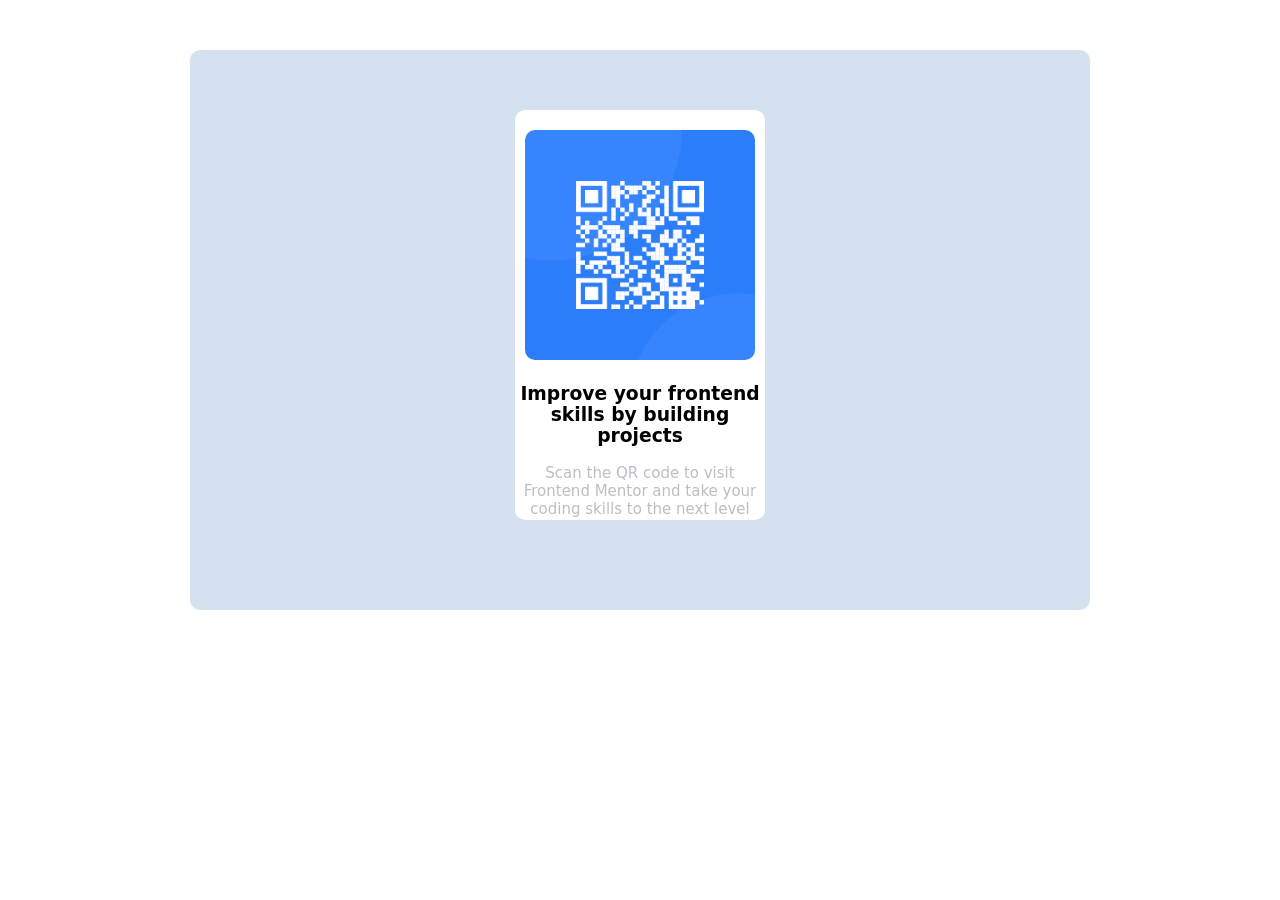
<file: index.html>
<!DOCTYPE html>
<html lang="en">
<head>
    <meta charset="UTF-8">
    <meta http-equiv="X-UA-Compatible" content="IE=edge">
    <meta name="viewport" content="width=device-width, initial-scale=1.0">
    <title>QR Code</title>
    <link rel="stylesheet" href="style.css">
    <link rel="stylesheet" href="https://fonts.google.com/specimen/Outfit">
</head>
<body>
<div class="container">
    <div>
        <img src="./image-qr-code.png" alt="">
        <h3>Improve your frontend skills by building projects</h3>
        <p>Scan the QR code to visit Frontend Mentor and take your coding skills to the next level</p>
    </div>    
</div>
    
</body>
</html>
</file>
<file: style.css>
.container{
    height: 550px;
    width: 900px;
    background-color: #d5e1ef;
    box-shadow: inset;
}
img{
    border-radius: 10px;
    width: 230px;
    height: 230px;
    margin-top: 10px;
    margin-left: 10px;
}


div{
    background-color: white;
    height: 400px;
    width: 250px;
    margin: auto;
    margin-top: 50px;
    border-radius: 10px;
    padding-top: 10px;
}

h3{
    text-align: center;
    font-family: system-ui, -apple-system, BlinkMacSystemFont, 'Segoe UI', Roboto, Oxygen, Ubuntu, Cantarell, 'Open Sans', 'Helvetica Neue', sans-serif;
}

p{
    text-align: center;
    font-weight: lighter;
    color: #babec5;
    font-size: 15px;
    font-family: system-ui, -apple-system, BlinkMacSystemFont, 'Segoe UI', Roboto, Oxygen, Ubuntu, Cantarell, 'Open Sans', 'Helvetica Neue', sans-serif;
}
</file>
